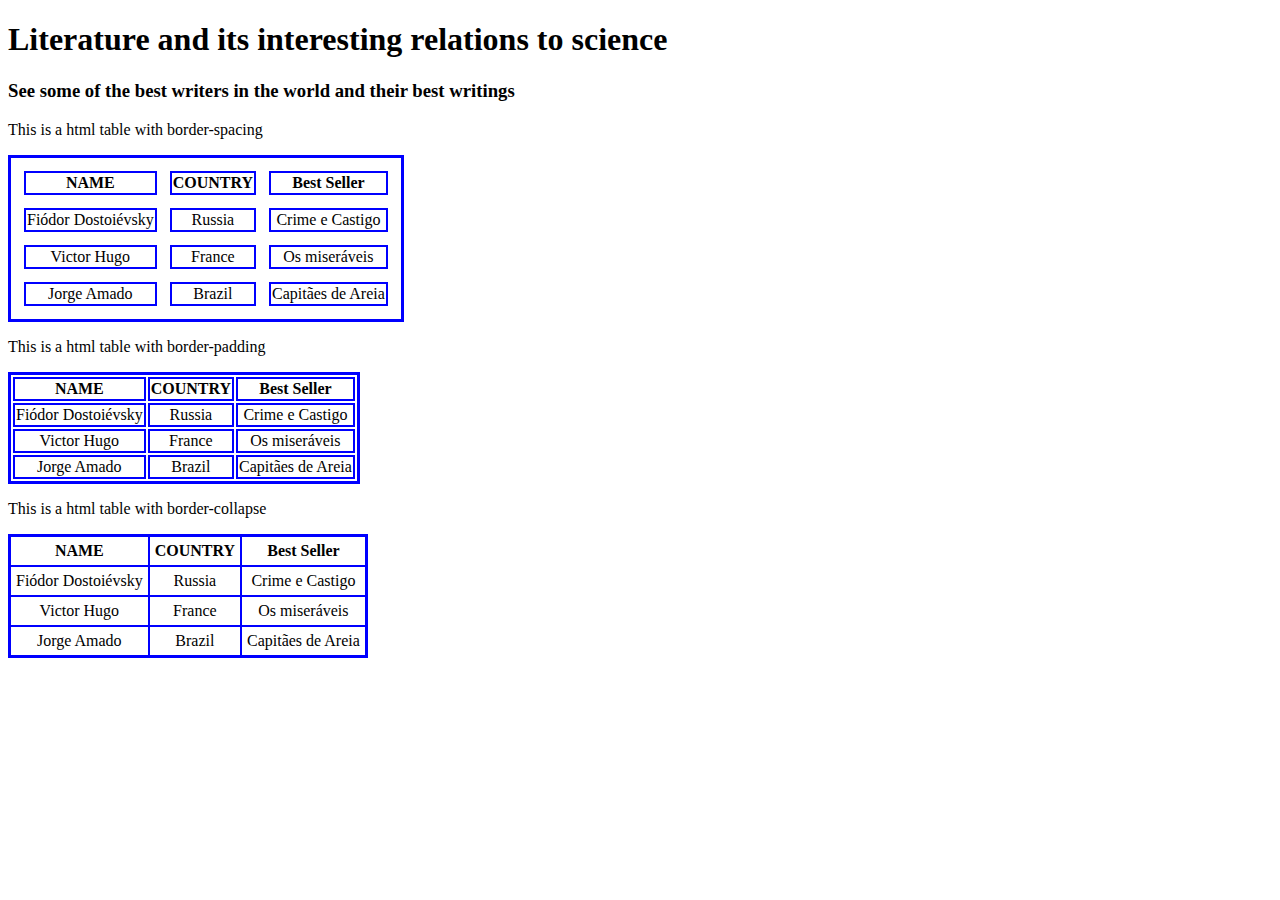
<file: gean_pagina.html>
<!DOCTYPE html>
<html>
	<head>
		<title>Our second page</title>
	</head>
	<body>
	<h1>Literature and its interesting relations to science</h1>
	<p><h3>See some of the best writers in the world and their best writings</h3></p>
	<p> This is a html table with border-spacing</p>
	<table style="border:3px solid blue; border-spacing: 13px;">
		<tr> <!-- table row (linha da tabela) -->
		<!-- table with padding | with spacing - SEARCH-->
			<th style="border:2px solid blue;">NAME</th> <!-- table header -->
			<th style="border:2px solid blue;">COUNTRY</th>
			<th style="border:2px solid blue;">Best Seller</th>
		</tr>
		<tr>
			<!-- table data = dados da tabela - define a coluna -->
			<td style="border:2px solid blue;"><center>Fiódor Dostoiévsky</center></td> 
			<td style="border:2px solid blue;"><center>Russia</center></td>
			<td style="border:2px solid blue;"><center>Crime e Castigo</center></td>
		</tr>
		<tr>
			<td style="border:2px solid blue;"><center>Victor Hugo</center></td>
			<td style="border:2px solid blue;"><center>France</center></td>
			<td style="border:2px solid blue;"><center>Os miseráveis</center></td>
		</tr>
		<tr>
			<td style="border:2px solid blue;"><center>Jorge Amado</center></td>
			<td style="border:2px solid blue;"><center>Brazil</center></td>
			<td style="border:2px solid blue;"><center>Capitães de Areia</center></td>
		</tr>
	</table>

	<p> This is a html table with border-padding</p>
	<table style="border:3px solid blue; border-padding: 13px;">
		<tr> <!-- table row (linha da tabela) -->
		<!-- table with padding | with spacing - SEARCH-->
			<th style="border:2px solid blue;">NAME</th> <!-- table header -->
			<th style="border:2px solid blue;">COUNTRY</th>
			<th style="border:2px solid blue;">Best Seller</th>
		</tr>
		<tr>
			<!-- table data = dados da tabela - define a coluna -->
			<td style="border:2px solid blue;"><center>Fiódor Dostoiévsky</center></td> 
			<td style="border:2px solid blue;"><center>Russia</center></td>
			<td style="border:2px solid blue;"><center>Crime e Castigo</center></td>
		</tr>
		<tr>
			<td style="border:2px solid blue;"><center>Victor Hugo</center></td>
			<td style="border:2px solid blue;"><center>France</center></td>
			<td style="border:2px solid blue;"><center>Os miseráveis</center></td>
		</tr>
		<tr>
			<td style="border:2px solid blue;"><center>Jorge Amado</center></td>
			<td style="border:2px solid blue;"><center>Brazil</center></td>
			<td style="border:2px solid blue;"><center>Capitães de Areia</center></td>
		</tr>
	</table>

	<p> This is a html table with border-collapse</p>
	<table style="border:3px solid blue; border-collapse: collapse;">
		<tr> <!-- table row (linha da tabela) -->
		<!-- table with padding | with spacing - SEARCH-->
			<th style="border:2px solid blue; padding: 5px;">NAME</th> <!-- table header -->
			<th style="border:2px solid blue; padding: 5px;">COUNTRY</th>
			<th style="border:2px solid blue; padding: 5px;">Best Seller</th>
		</tr>
		<tr>
			<!-- table data = dados da tabela - define a coluna -->
			<td style="border:2px solid blue; padding: 5px;"><center>Fiódor Dostoiévsky</center></td> 
			<td style="border:2px solid blue; padding: 5px;"><center>Russia</center></td>
			<td style="border:2px solid blue; padding: 5px;"><center>Crime e Castigo</center></td>
		</tr>
		<tr>
			<td style="border:2px solid blue; padding: 5px;"><center>Victor Hugo</center></td>
			<td style="border:2px solid blue; padding: 5px;"><center>France</center></td>
			<td style="border:2px solid blue; padding: 5px;"><center>Os miseráveis</center></td>
		</tr>
		<tr>
			<td style="border:2px solid blue; padding: 5px;"><center>Jorge Amado</center></td>
			<td style="border:2px solid blue; padding: 5px;"><center>Brazil</center></td>
			<td style="border:2px solid blue; padding: 5px;"><center>Capitães de Areia</center></td>
		</tr>
	</table>
	</body>
</html>
</file>
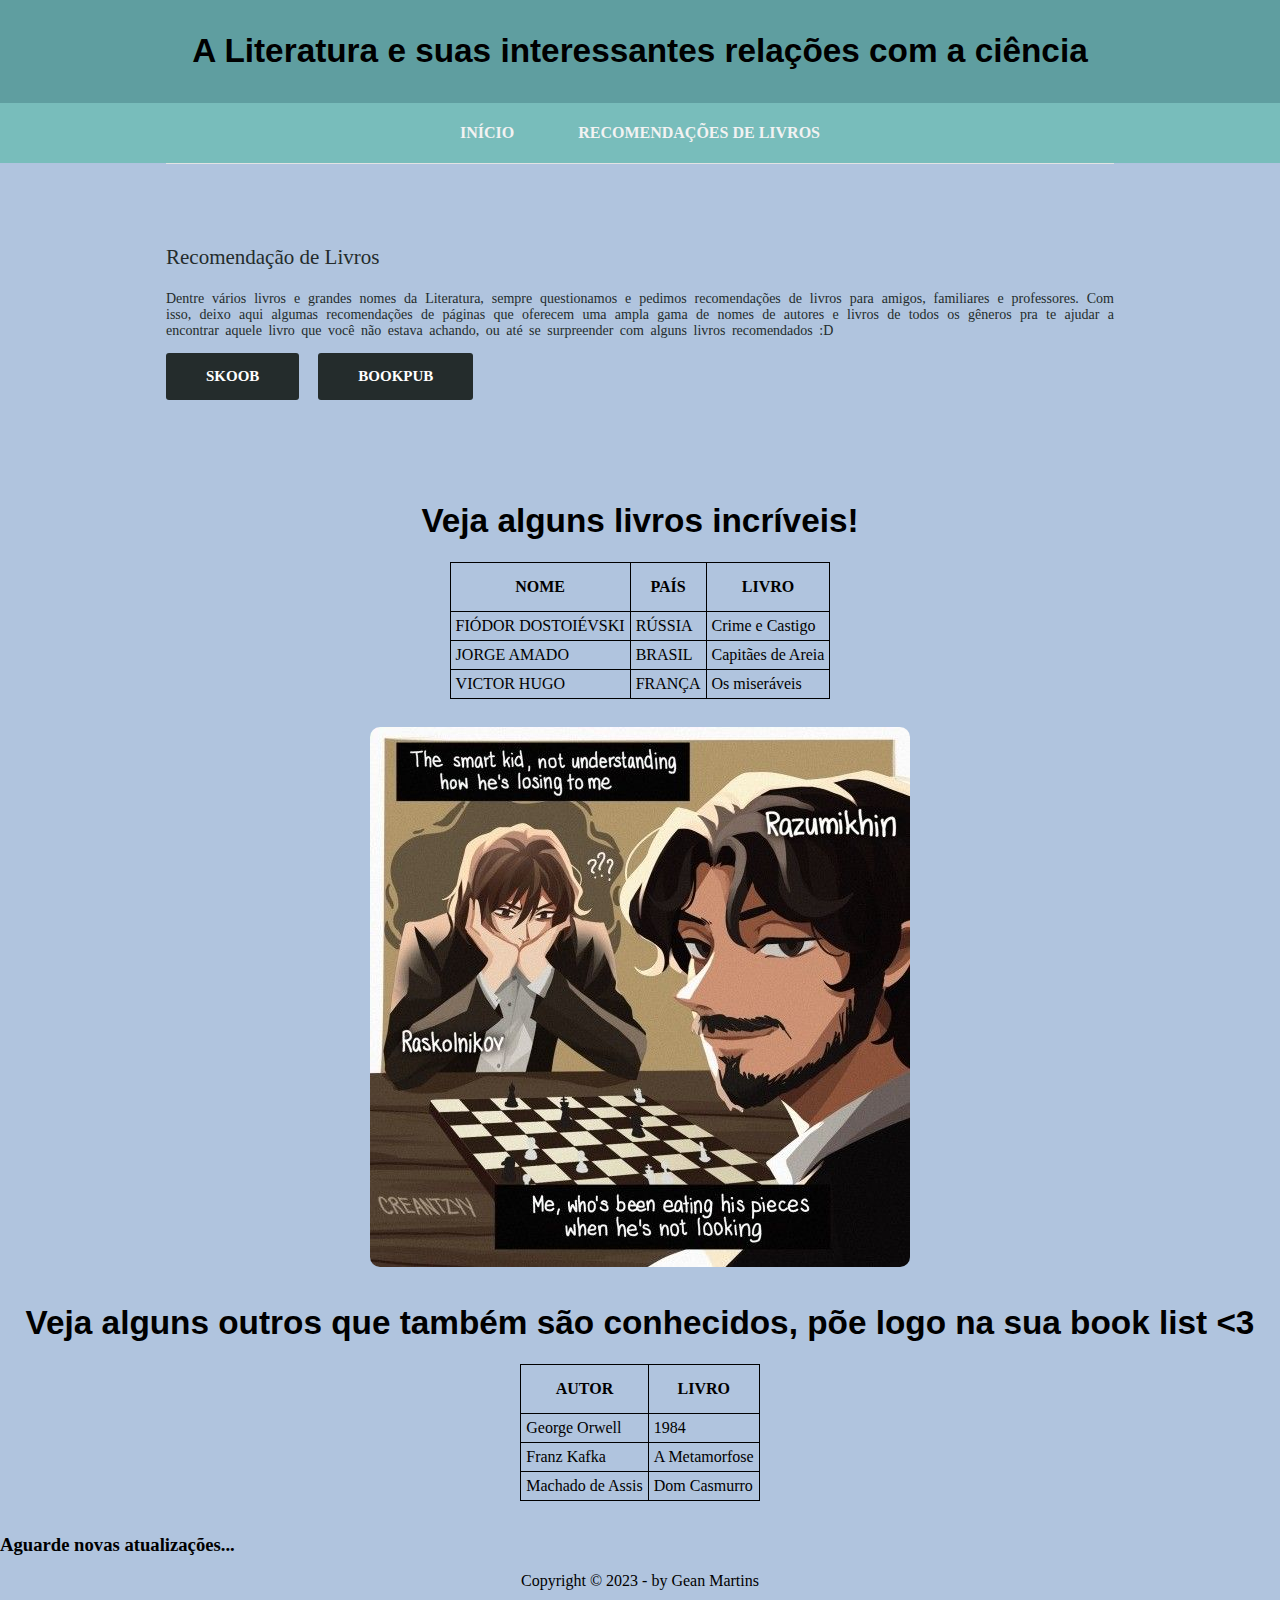
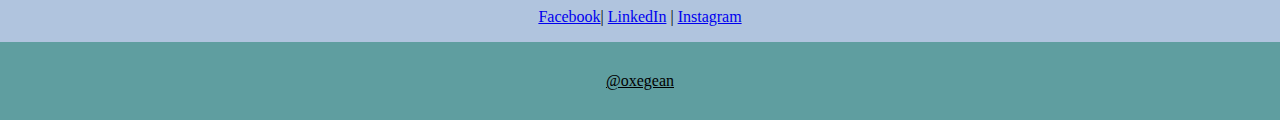
<file: page.recomendacao.html>
<!DOCTYPE html>
<html lang = "pt-br">

<html>
    <head>
    <title>RECOMENDAÇÃO DE LIVROS</title>
    <meta charset = "utf-8">
    <link rel = "icon" href = "scientific-literature.png" type = "image/x-icon">
    <link rel= "stylesheet" href="estilos/style.css">
    <style>
        * {
          box-sizing: border-box;
        }
        
        body {
          margin: 0;
        }
        
        /* Style the header */
        .header {
          background-color: cadetblue;
          width: 100%;
          padding: 10px;
          text-align: center;
        }
        
        /* Style the top navigation bar */
        .topnav {
          width: 100%;
          height: 60px;
          overflow: visible;
          background-color: rgba(98, 187, 172, 0.712);
        }
        
        /* Style the topnav links */
        .topnav a {
          float: left;
          display: block;
          color: #f2f2f2;
          text-align: center;
          padding: 18px 30px;
          text-decoration: none;
        }
        
        /* Change color on hover */
        .topnav a:hover {
          background-color: #ddd;
          color: black;
        }
        
        </style>
        <body>
        
        <div class="header">
          <h1>A Literatura e suas interessantes relações com a ciência</h1>
        </div>
        
        <div class="topnav">
          <center>
            <table>
                  <tr>
                    <th><a href="index.html">INÍCIO</a></th>
                      <th><a href="page.recomendacao.html">RECOMENDAÇÕES DE LIVROS</a></th>
                </tr>
            </table>
        </center>
        </div>
</head>
<div class="container">
  <section class="content">
    <article>
      <h3>Recomendação de Livros</h3>
      <p>Dentre vários livros e grandes nomes da Literatura, sempre questionamos e pedimos recomendações 
        de livros para amigos, familiares e professores. Com isso, deixo aqui algumas recomendações de páginas
        que oferecem uma ampla gama de nomes de autores e livros de todos os gêneros pra te ajudar a encontrar 
        aquele livro que você não estava achando, ou até se surpreender com alguns livros recomendados :D
      </p>
      <a class="button button__skoob" href="https://www.skoob.com.br/" target="_blank">SKOOB</a>
      <a class="button button__bookpub" href="https://www.bookbub.com/" target="_blank">BOOKPUB</a>
    </article> 
  </section>
</div>
    <div>
        <h1>Veja alguns livros incríveis!</h1>
        <center>
            <table style="border: 1px solid blueviolet; border-collapse: collapse;">
             <tr> <!-- Table row -->
                 <th style="border: 1px solid rgb(0, 0, 0); padding: 15px;">NOME</th>
                 <th style="border: 1px solid rgb(0, 0, 0); padding: 15px;">PAÍS</th> 
                 <th style="border: 1px solid rgb(0, 0, 0); padding: 15px;">LIVRO</th> 
             </tr>
             <tr> 
                 <td style="border: 1px solid rgb(0, 0, 0);padding: 5px;">FIÓDOR DOSTOIÉVSKI</td>
                 <td style="border: 1px solid rgb(0, 0, 0);padding: 5px;">RÚSSIA</td>
                 <td style="border: 1px solid rgb(0, 0, 0);padding: 5px;">Crime e Castigo</td>
             </tr>
             <tr> 
                 <td style="border: 1px solid rgb(0, 0, 0);padding: 5px;">JORGE AMADO</td>
                 <td style="border: 1px solid rgb(0, 0, 0);padding: 5px;">BRASIL</td>
                 <td style="border: 1px solid rgb(0, 0, 0);padding: 5px;">Capitães de Areia</td>
                 </tr>
                 <tr> 
                     <td style="border: 1px solid rgb(0, 0, 0);padding: 5px;">VICTOR HUGO</td>
                     <td style="border: 1px solid rgb(0, 0, 0);padding: 5px;">FRANÇA</td>
                     <td style="border: 1px solid rgb(0, 0, 0);padding: 5px;">Os miseráveis</td>
                 </tr>
            </table>
            <br>
            
            <img src="dostoievski.jpg.jpg" vspace="10" hspace="10"> </p>
            </p></center>
      
        </div>
        </center>
        <div>
          <h1>Veja alguns outros que também são conhecidos, põe logo na sua book list <3</h1>
          <center>
              <table style="border: 1px solid blueviolet; border-collapse: collapse;">
               <tr> <!-- Table row -->
                   <th style="border: 1px solid rgb(0, 0, 0); padding: 15px;">AUTOR</th>
                   <th style="border: 1px solid rgb(0, 0, 0); padding: 15px;">LIVRO</th> 
               </tr>
               <tr> 
                   <td style="border: 1px solid rgb(0, 0, 0);padding: 5px;">George Orwell</td>
                   <td style="border: 1px solid rgb(0, 0, 0);padding: 5px;">1984</td>
               </tr>
               <tr> 
                   <td style="border: 1px solid rgb(0, 0, 0);padding: 5px;">Franz Kafka</td>
                   <td style="border: 1px solid rgb(0, 0, 0);padding: 5px;"> A Metamorfose</td>
                   </tr>
                   <tr> 
                       <td style="border: 1px solid rgb(0, 0, 0);padding: 5px;">Machado de Assis</td>
                       <td style="border: 1px solid rgb(0, 0, 0);padding: 5px;">Dom Casmurro</td>
                   </tr>
              </table>
              <br>
              
              </center>
        
          </div>
	
      <h2> Aguarde novas atualizações...</h2>    
    <p>  
        <center>Copyright &copy; 2023 - by Gean Martins</center>
        <br>
        <center><a href="https://www.facebook.com/gean.martins.399488/">Facebook</a>|
        <a href="https://www.linkedin.com/in/gean-martins-2568981ba/">LinkedIn</a> |
        <a href="https://www.instagram.com/oxegean/">Instagram</a></center>

    </p>
    <footer>
        <a href="https://github.com/oxegean">@oxegean</a>
    </footer>
</body>
</file>
<file: estilos/style.css>
body {
    background-color:lightsteelblue;
    opacity: 0,5;
}

h1 {
    font-family: 'Lucida Sans', Verdana, sans-serif;
    font-size: 25pt;
    color: black;
    text-align: center;
}

h2 {
    font-family: 'Inter' sans-serif;
    font-size: 14pt;
    color: black;
    text-align: justify;

}

body {text-align: inherit;

}

img {
    border-radius: 10px;
}

p{
    font-family:'Trebuchet MS', 'Lucida Sans Unicode', 'Lucida Grande', 'Lucida Sans', Arial, sans-serif
    font-size: 18px;
    text-align: justify;
}
.container{
    margin-left: auto;
    margin-right: auto;
    padding-left: 1em;
    padding-right: 1em;
    max-width: 980px;
}

.content{
    background: lightsteelblue;
    padding: 20px 0 80px;
    border-top: 1px solid #e3e3e3;
    color: #242c2c;
}

.content h3{
    font-size: 21px;
    padding-top: 40px;
    font-weight: 400;
}

.content p{
    font-size: 14px;
    word-spacing: 3px;
}

.button{
    padding: 15px 40px;
    border-radius: 3px;
    color: white;
    text-decoration: none;
    font-weight: 600;
    font-size: 15px;
    margin-right: 15px;
    display: inline-block;
}

.button__skoob{
    background-color: #242c2c;
}

.button__bookpub{
    background-color: #242c2c;
}

.button:hover{
    background-color: #586165;
    transition: .5s;
}

.images__title{
    background-color: cadetblue;
    padding: 5px 0;
}

.images__title h2{
    font-size: 24px;
    color: white;
    text-transform: uppercase;
    font-weight: 400;
}

.images__thumbs{
    display: grid;
    grid-template-columns: repeat(auto-fill, minmax(250px, 1fr));
    grid-auto-rows: auto;
    grid-gap: 0px;
}

.images__thumbs img{
    display: block;
    width: 100%;
}

.slider{
    background-color: #242c2c;
    padding: 125px 0 100px;
    width: 100%;
    overflow: auto;
}

.slideshow figure{
    display: inline-block;
}

.slideshow{
    white-space: nowrap;
}

.slideshow figure img{
    max-height: 503px;
}
#area{
    position:absolute;
    width: 250px;
    height: 150px;
}
#area #form{
    position: absolute;
    display: block;
}
fieldset{
    width: 400px;
    height: 250px;
}
legend{
    font-weight: bold;
    font-family: "Segoe UI", "Arial", "Lucida Sans";
}
#form label{
    position: absolute;
    left: 19px;
    margin-right: 5px;
}
#form input.name{
    position: absolute;
    left: 95px;
    top: 23px;
    width: 225px;
}
#form input.email{
    position: absolute;
    left: 95px;
    margin-top: 2px;
    width: 225px;
}
footer{
    background-color: cadetblue;
    padding: 30px;
    display: flex;
    justify-content: center;
    align-items: center;
    color: white;
}

footer > a {
    color: black;
}
</file>
